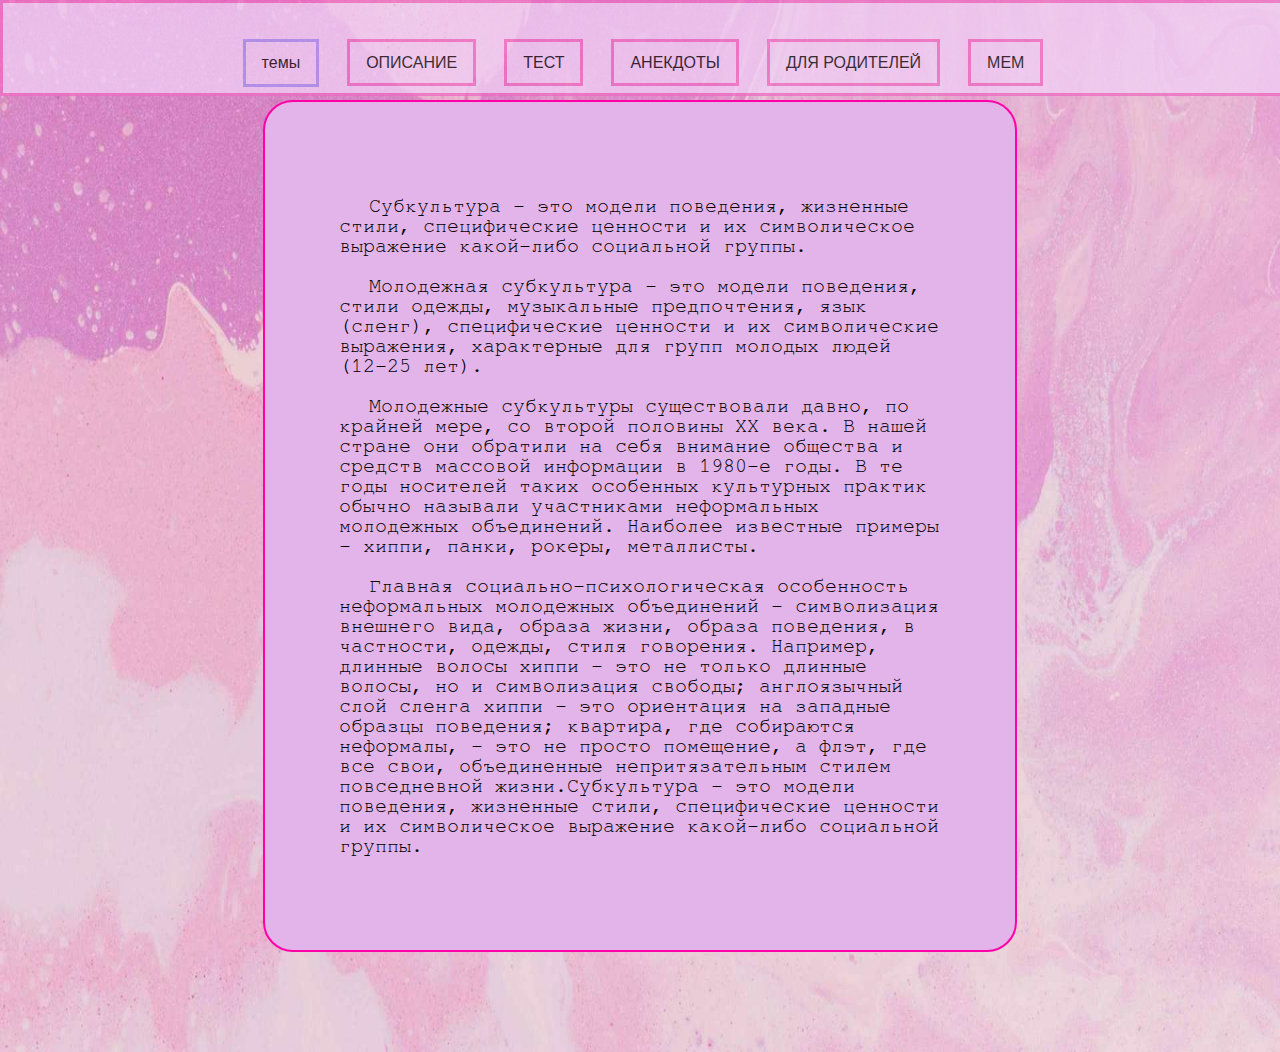
<file: index.html>
<!DOCTYPE html>
<html lang="ru">
  <head>
    <meta name="viewport" content="width=device-width, initial-scale=1">
  <meta charset="utf-8">
  <title>Subcultures</title>
  <link rel="icon" href="хз.jpg">
  <link rel="apple-touch-icon-precomposed" href="хз.jpg">
  <link rel="stylesheet" href="one.css">
  <link rel="stylesheet" href="shapka.css">
  

  </head>
  <body>
    <header class="header">
      
      <div>
        <button class="dark_k">темы</button>
        <a href="file:///C:/Users/zveni/Downloads/tresh/two.html" class="button">ОПИСАНИЕ</a>
        <a href="file:///C:/Users/zveni/Downloads/tresh/three.html" class="button">ТЕСТ</a>
        <a href="file:///C:/Users/zveni/Downloads/tresh/five.html" class="button">АНЕКДОТЫ</a>
        <a href="file:///C:/Users/zveni/Downloads/tresh/four.html" class="button">ДЛЯ РОДИТЕЛЕЙ</a>
        <a href="file:///C:/Users/zveni/Downloads/tresh/six.html" class="button">МЕМ</a>
    
        </div>
      </header>
      <script src="one.js"></script>
    <main>

        <div class="a">
          <div class="text">
            <p style="text-indent: 30px;">Субкультура – это модели поведения, жизненные стили, специфические ценности и их символическое выражение какой-либо
              социальной группы.</p>
            <p style="text-indent: 30px;">Молодежная субкультура – это модели поведения, стили одежды, музыкальные предпочтения, язык (сленг), специфические 
              ценности и их символические выражения, характерные для групп молодых людей (12−25 лет).</p>
            <p style="text-indent: 30px;">Молодежные субкультуры существовали давно, по крайней мере, со второй половины ХХ века. В нашей стране они обратили на 
              себя внимание общества и средств массовой информации в 1980-е годы. В те годы носителей таких особенных культурных 
              практик обычно называли участниками неформальных молодежных объединений. Наиболее известные примеры – хиппи, панки, 
              рокеры, металлисты.</p>
            <p style="text-indent: 30px;">Главная социально-психологическая особенность неформальных молодежных объединений – символизация внешнего вида, образа 
              жизни, образа поведения, в частности, одежды, стиля говорения. Например, длинные волосы хиппи – это не только длинные 
              волосы, но и символизация свободы; англоязычный слой сленга хиппи – это ориентация на западные образцы поведения; 
              квартира, где собираются неформалы, – это не просто помещение, а флэт, где все свои, объединенные непритязательным стилем 
              повседневной жизни.Субкультура – это модели поведения, жизненные стили, специфические ценности и их символическое 
              выражение какой-либо социальной группы.</p>
            </div>
        </div>
  
    </main>
    
    
</body>

</html>
</file>
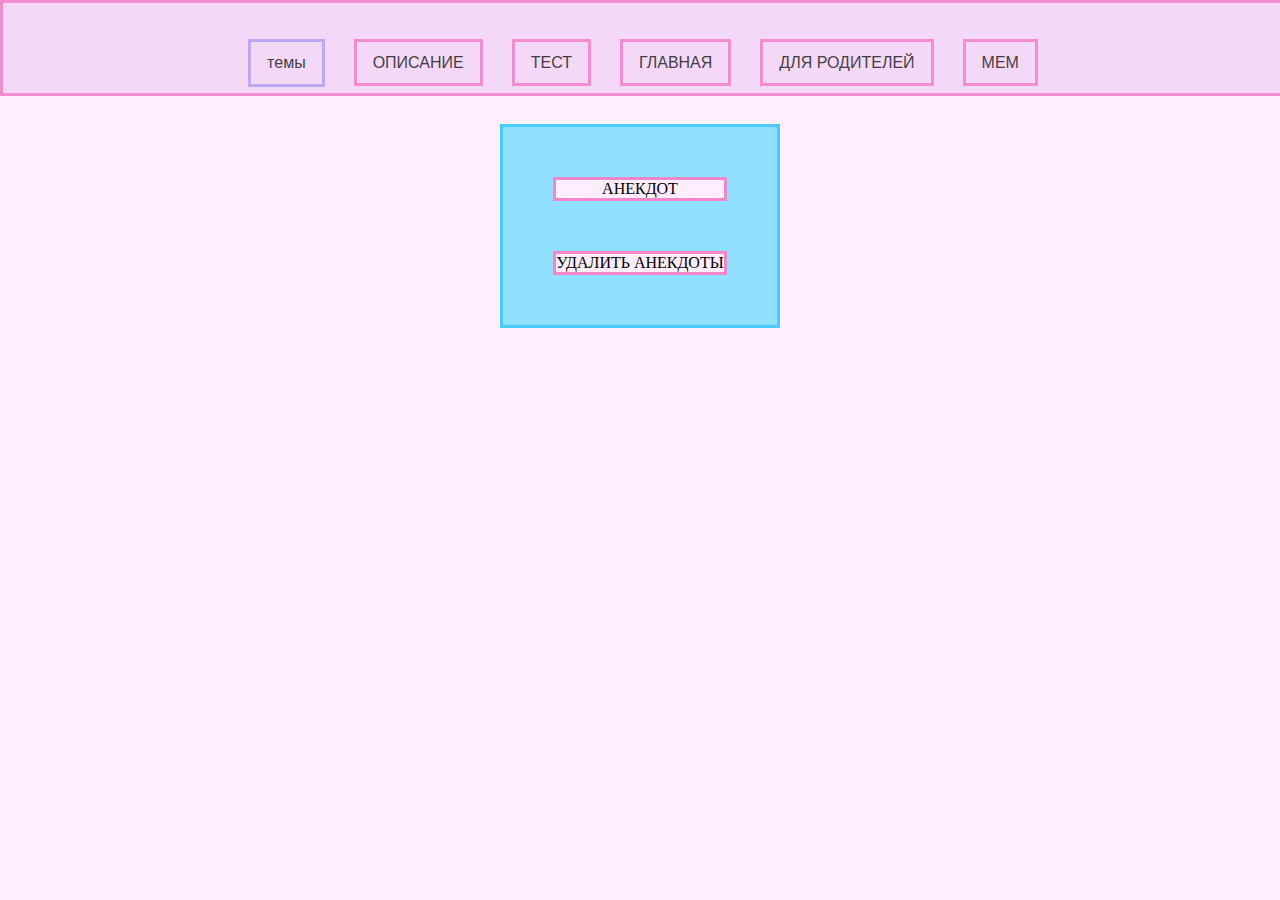
<file: five.html>
<!DOCTYPE html>
<html lang="ru">
  <head>
    <meta name="viewport" content="width=device-width, initial-scale=1">
  <meta charset="utf-8">
  <title>Subcultures</title>
  <link rel="icon" href="хз.jpg">
  <link rel="apple-touch-icon-precomposed" href="хз.jpg">
  <link rel="stylesheet" href="one.css">
  <link rel="stylesheet" href="five.css">
</head> 
<body> 
  
  <header class="header">
    <div>
        <button class="dark_k">темы</button>
        <a href="file:///C:/Users/zveni/Downloads/tresh/two.html" class="button">ОПИСАНИЕ</a>
        <a href="file:///C:/Users/zveni/Downloads/tresh/three.html" class="button">ТЕСТ</a>
        <a href="file:///C:/Users/zveni/Downloads/tresh/index.html" class="button">ГЛАВНАЯ</a>
        <a href="file:///C:/Users/zveni/Downloads/tresh/four.html" class="button">ДЛЯ РОДИТЕЛЕЙ</a>
        <a href="file:///C:/Users/zveni/Downloads/tresh/six.html" class="button">МЕМ</a>
    </div>
</header>
<script src="one.js"></script>

<div class="container">
    <div class="block">
        <div id="BLOCK">
            <div id="BLOCK_TWO"></div>
        </div>
        <img id="img" src="мем.jpg" style="display: none;" />

        <div id="paste">АНЕКДОТ</div>

        <div id="del">УДАЛИТЬ АНЕКДОТЫ</div>
    </div>
</div>

<script> 

  let n = document.getElementById('paste');
  let block = document.getElementById('BLOCK_TWO');
  let r = document.getElementById('del');
  
  let array = ["Решил хиппи покончить жизнь самоубийством, перерезав себе вены. Час режет, два режет, а фенечки все не кончаются...", "Было у отца три сына: два умных, а третий басист...", "Идут как-то два дед инсайда по улице, у одного ногти черные, а у другого тоже матери нет...", "Емо плачат одним глазом, чтоб не намочить челку...", "Анекдоты закончились"];
  let i = 0;
  let j = 1;
  
  n.onclick = function f_one() {
    for ( ; i < j && i < array.length; i++) {
      block.innerHTML += array[i] + "<p />";
    };
    j++;
    
  }
  
  r.onclick = function f_two() {
  var p = document.getElementById("BLOCK");
  var c = document.getElementById("BLOCK_TWO");
  p.removeChild(c);
  document.getElementById("img").style.display = "";
  }
  
  
      
  </script> 
    



</body>
</file>
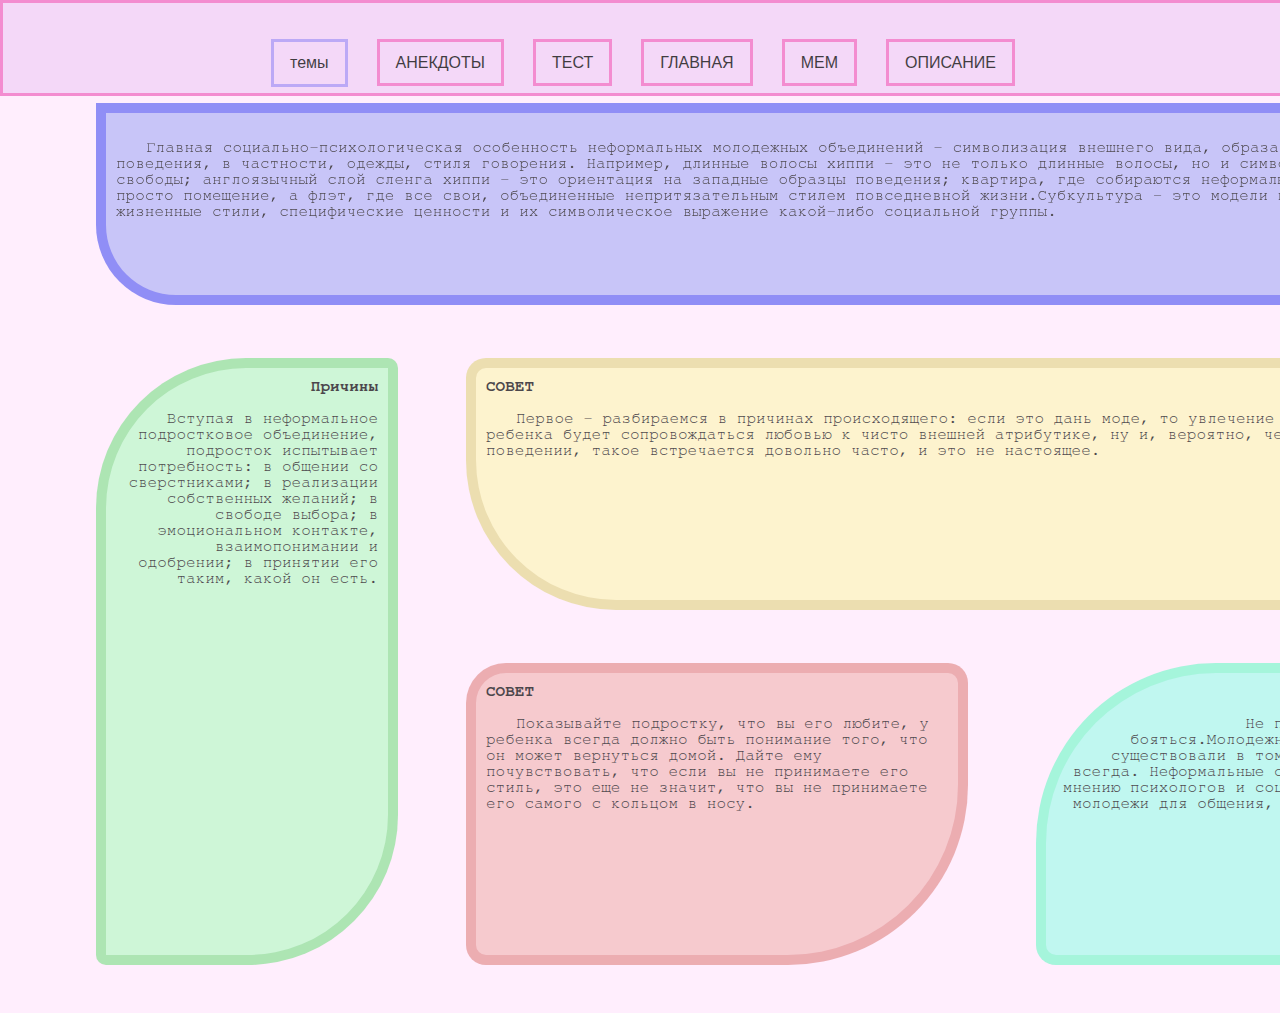
<file: four.html>
<!DOCTYPE html>
<html lang="ru">
  <head>
    <meta name="viewport" content="width=device-width, initial-scale=1">
  <meta charset="utf-8">
  <title>Subcultures</title>
  <link rel="icon" href="хз.jpg">
  <link rel="apple-touch-icon-precomposed" href="хз.jpg">
  <link rel="stylesheet" href="one.css">
  <link rel="stylesheet" href="four.css">
  </head>
  </head>
  <body>
    
    <header class="header">
      
      <div>
        <button class="dark_k">темы</button>
        <a href="file:///C:/Users/zveni/Downloads/tresh/five.html" class="button">АНЕКДОТЫ</a>
        <a href="file:///C:/Users/zveni/Downloads/tresh/three.html" class="button">ТЕСТ</a>
        <a href="file:///C:/Users/zveni/Downloads/tresh/index.html" class="button">ГЛАВНАЯ</a>
        <a href="file:///C:/Users/zveni/Downloads/tresh/six.html" class="button">МЕМ</a>
        <a href="file:///C:/Users/zveni/Downloads/tresh/two.html" class="button">ОПИСАНИЕ</a>
        </div>
      </header>
      <script src="one.js"></script>
      <main>
      <div class="article">
        <div class="text">
      <div class="container">
        <div class="область-1">
          <p style="text-indent: 30px;">Главная социально-психологическая особенность неформальных молодежных объединений – символизация внешнего вида, образа 
            жизни, образа поведения, в частности, одежды, стиля говорения. Например, длинные волосы хиппи – это не только длинные 
            волосы, но и символизация свободы; англоязычный слой сленга хиппи – это ориентация на западные образцы поведения; 
            квартира, где собираются неформалы, – это не просто помещение, а флэт, где все свои, объединенные непритязательным стилем 
            повседневной жизни.Субкультура – это модели поведения, жизненные стили, специфические ценности и их символическое 
            выражение какой-либо социальной группы.</p>
        </div>
        <div class="область-2">
          <h><b>Причины</b></h>
          <p style="text-indent: 30px;">Вступая в неформальное подростковое объединение, подросток испытывает потребность: 
            в общении со сверстниками; в реализации собственных желаний; в свободе выбора; в эмоциональном контакте, 
            взаимопонимании и одобрении; в принятии его таким, какой он есть.</p>
        </div>
        <div class="область-3">
          <h><b>СОВЕТ</b></h>
          <p style="text-indent: 30px;">Первое – разбираемся в причинах происходящего: если это дань моде, то увлечение вашего ребенка 
            будет сопровождаться любовью к чисто внешней атрибутике, ну и, вероятно, чем-то в поведении, такое встречается довольно 
            часто, и это не настоящее.</p>
        </div>
        <div class="облость-4">
          <h><b>СОВЕТ</b></h>
          <p style="text-indent: 30px;">Показывайте подростку, что вы его любите, у ребенка всегда должно быть понимание того, что он 
            может вернуться домой. Дайте ему почувствовать, что если вы не принимаете его стиль, это еще не значит, что вы не принимаете 
            его самого с кольцом в носу.</p>
        </div>
        <div class="облость-5">
          <h><b>СОВЕТ</b></h>
          <p style="text-indent: 30px;">Не паниковать и не бояться.Молодежные субкультуры существовали в том или ином виде всегда. Неформальные 
            объединения, по мнению психологов и социологов, нужны молодежи для общения, самовыражения, развития.</p>
        </div>
      </div>
    </div>
  </div>
    </main>
    
</body>
</html>
</file>
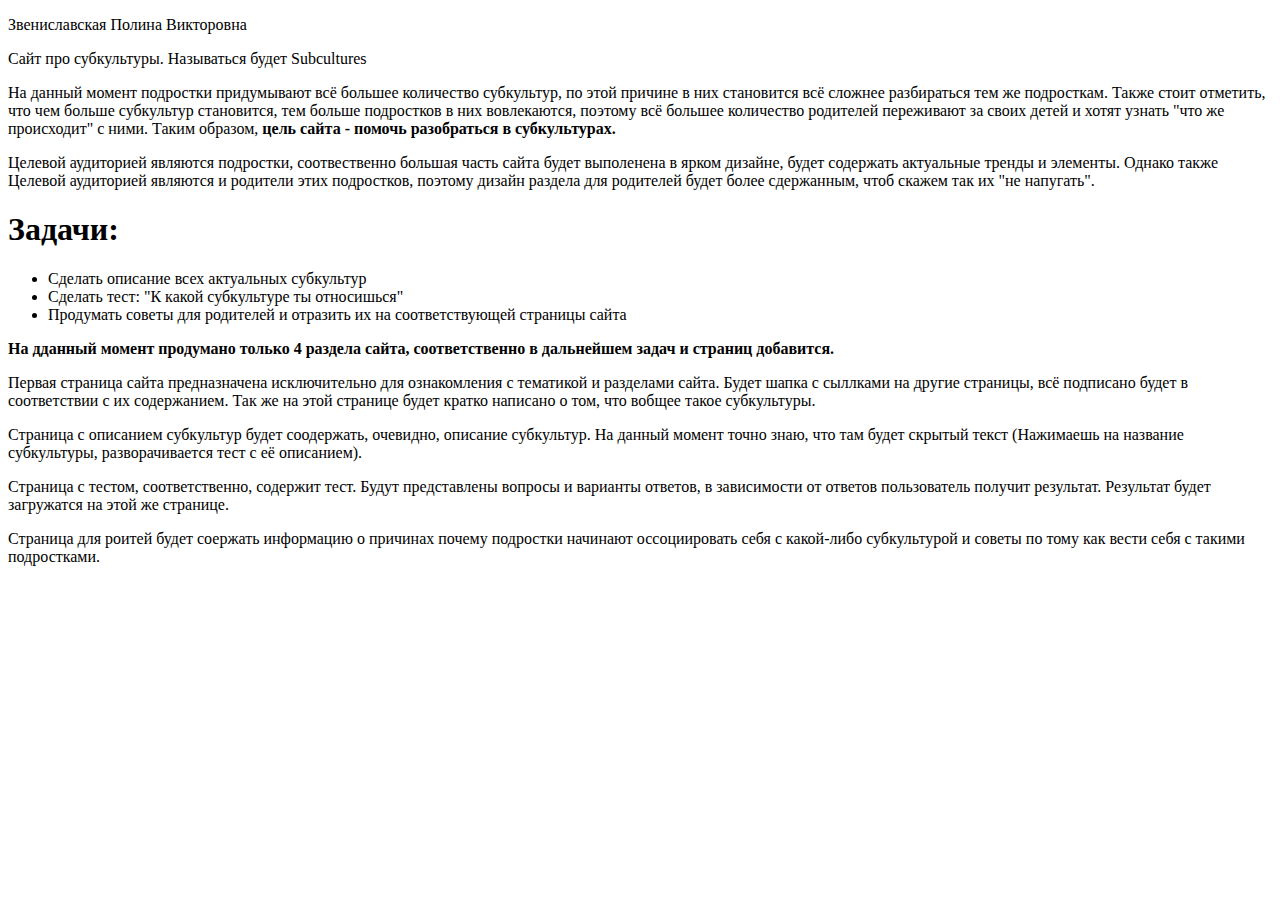
<file: init.html>
<!DOCTYPE html>
<html lang="ru">
  <head>
  <meta charset="utf-8">
  <title>Subcultures</title>
  </head>
  <body>
    <p>
        Звениславская Полина Викторовна
    </p>
    <p>
        Сайт про субкультуры. Называться будет Subcultures
    </p>
    <p>
        На данный момент подростки придумывают всё большее количество субкультур, по этой причине в них становится всё сложнее разбираться тем же подросткам. Также стоит отметить, что чем больше субкультур становится, тем больше подростков в них вовлекаются, поэтому всё большее количество родителей переживают за своих детей и хотят узнать "что же происходит" с ними. Таким образом, <b>цель сайта - помочь разобраться в субкультурах.</b>
    </p>
    <p>
        Целевой аудиторией являются подростки, соотвественно большая часть сайта будет выполенена в ярком дизайне, будет содержать актуальные тренды и элементы. Однако также Целевой аудиторией являются и родители этих подростков, поэтому дизайн раздела для родителей будет более сдержанным, чтоб скажем так их "не напугать".
    </p>
    <h1><b>Задачи:</b></h1>
    <ul>
        <li>Сделать описание всех актуальных субкультур</li>
        <li>Сделать тест: "К какой субкультуре ты относишься"</li>
        <li>Продумать советы для родителей и отразить их на соответствующей страницы сайта </li>
    </ul>
    <p><b>На дданный момент продумано только 4 раздела сайта, соответственно в дальнейшем задач и страниц добавится.</b></p>
    <p>Первая страница сайта предназначена исключительно для ознакомления с тематикой и разделами сайта. Будет шапка с сыллками на другие страницы, всё подписано будет в соответствии с их содержанием. Так же на этой странице будет кратко написано о том, что вобщее такое субкультуры.</p>
    <p>Страница с описанием субкультур будет соодержать, очевидно, описание субкультур. На данный момент точно знаю, что там будет скрытый текст &#40Нажимаешь на название субкультуры, разворачивается тест с её описанием&#41.</p>
    <p>Страница с тестом, соответственно, содержит тест. Будут представлены вопросы и варианты ответов, в зависимости от ответов пользователь получит результат. Результат будет загружатся на этой же странице.</p>
    <p>Страница для роитей будет соержать информацию о причинах почему подростки начинают оссоциировать себя с какой-либо субкультурой и советы по тому как вести себя с такими подростками.</p>
  </body>
</html>
</file>
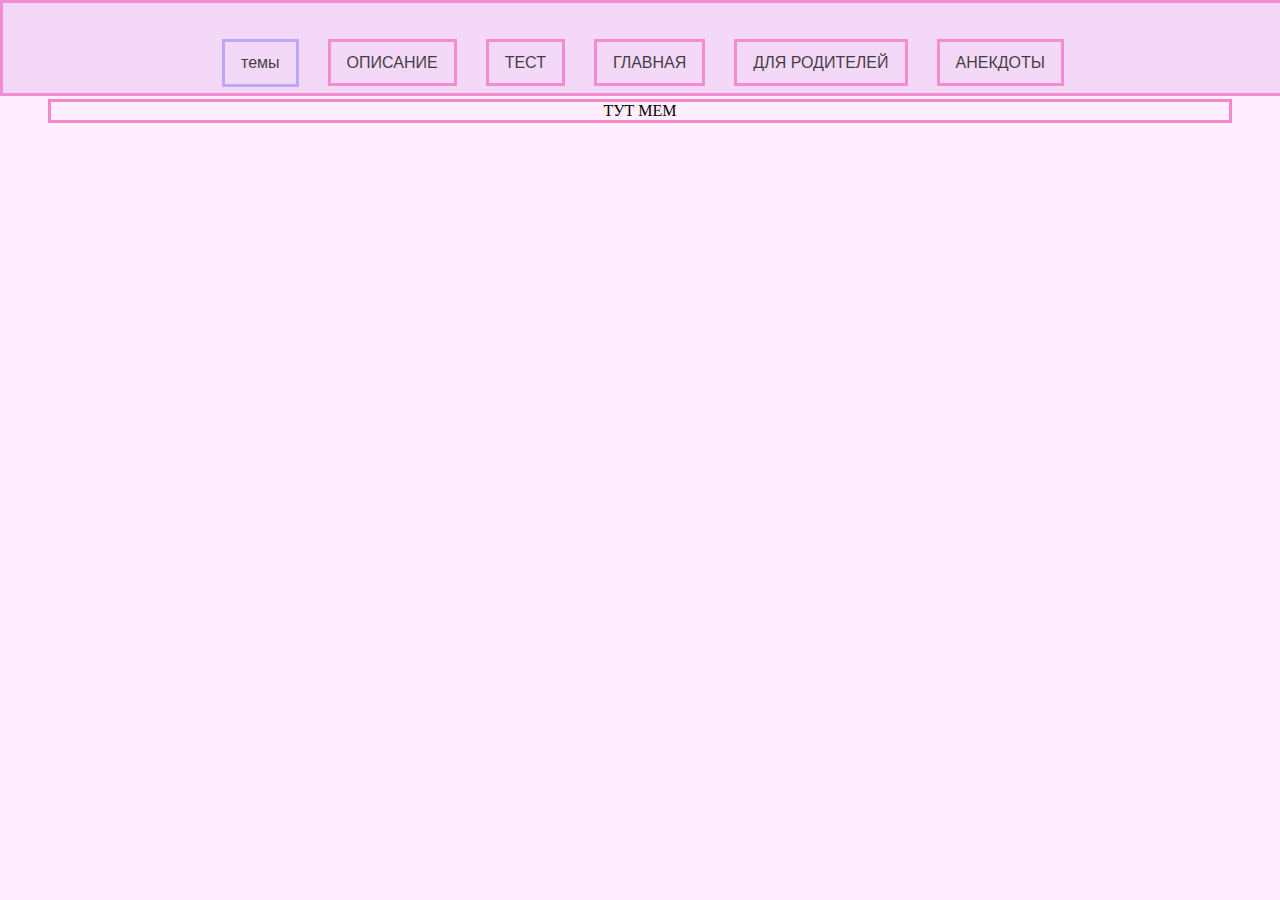
<file: six.html>
<!DOCTYPE html>
<html lang="ru">
    <head>
        <meta name="viewport" content="width=device-width, initial-scale=1" />
        <meta charset="utf-8" />
        <title>Subcultures</title>
        <link rel="icon" href="хз.jpg" />
        <link rel="apple-touch-icon-precomposed" href="хз.jpg" />
        <link rel="stylesheet" href="one.css" />
        <link rel="stylesheet" href="six.css" />
    </head>
    <body>
        <header class="header">
            <div>
                <button class="dark_k">темы</button>
                <a href="file:///C:/Users/zveni/Downloads/tresh/two.html" class="button">ОПИСАНИЕ</a>
                <a href="file:///C:/Users/zveni/Downloads/tresh/three.html" class="button">ТЕСТ</a>
                <a href="file:///C:/Users/zveni/Downloads/tresh/index.html" class="button">ГЛАВНАЯ</a>
                <a href="file:///C:/Users/zveni/Downloads/tresh/four.html" class="button">ДЛЯ РОДИТЕЛЕЙ</a>
                <a href="file:///C:/Users/zveni/Downloads/tresh/five.html" class="button">АНЕКДОТЫ</a>
            </div>
        </header>
        <script src="one.js"></script>

        <div class="container">
        <div id="showButton">ТУТ МЕМ</butten>
        <div class="content" style="display: none;">
            <div class="textBlock">
                Тут хомяк
            </div>

            <img id="imageBlock" src="мемодин.jpg" />

            <div id="listBlock" style="display: none;">
                <ul>
                    <li>Колесо в клетке остановилось и я купила ему нового хомяка</li>
                </ul>
            </div>

            <div class="textBlock">
                А тут собачка
            </div>

            <img id="imageBlock" src="мемдва.jpg" />

            <div id="listBlock_two" style="display: none;">
                <ul>
                    <li>В полиции мне сказали, что на меня написали заявление, будто мои собаки гонялись за людьми на мотоциклах. А у моих собак нет никаких мотоциклов</li>
                </ul>
            </div>
        </div>
        </div>

        <script src="six.js"></script>
    </body>
</html>
</file>
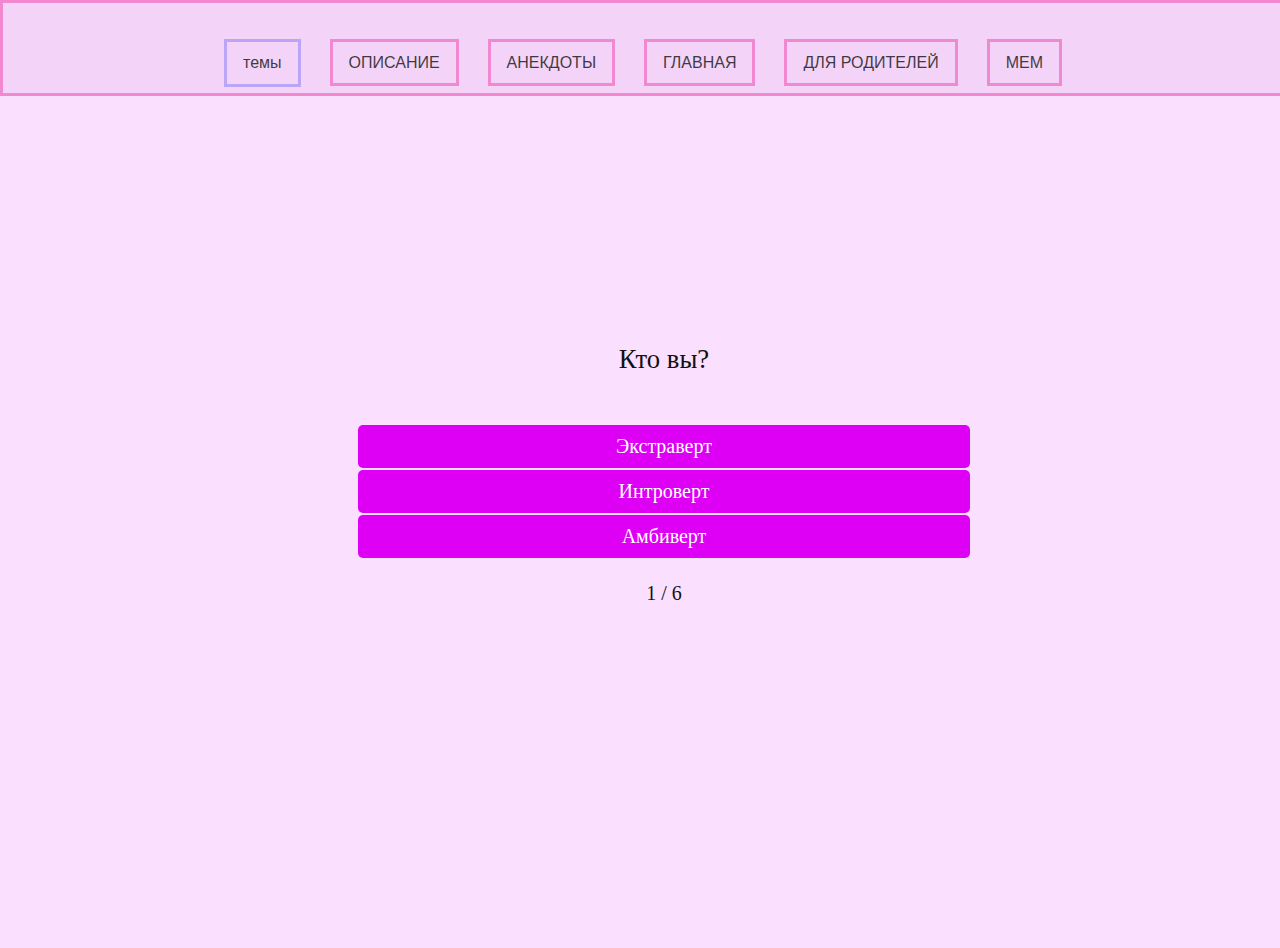
<file: three.html>
<!DOCTYPE html>
<html lang="ru">
    <head>
        <meta name="viewport" content="width=device-width, initial-scale=1" />
        <meta charset="utf-8" />
        <title>Subcultures</title>
        <link rel="icon" href="хз.jpg" />
        <link rel="apple-touch-icon-precomposed" href="хз.jpg" />
        <link rel="stylesheet" href="three.css" />
        <link rel="stylesheet" href="one.css" />
    </head>
    <body>
        <header class="header">
            <div>
                <button class="dark_k">темы</button>
                <a href="file:///C:/Users/zveni/Downloads/tresh/two.html" class="button">ОПИСАНИЕ</a>
                <a href="file:///C:/Users/zveni/Downloads/tresh/five.html" class="button">АНЕКДОТЫ</a>
                <a href="file:///C:/Users/zveni/Downloads/tresh/index.html" class="button">ГЛАВНАЯ</a>
                <a href="file:///C:/Users/zveni/Downloads/tresh/four.html" class="button">ДЛЯ РОДИТЕЛЕЙ</a>
                <a href="file:///C:/Users/zveni/Downloads/tresh/six.html" class="button">МЕМ</a>
            </div>
        </header>

        <div class="wrapper">
            <main class="main">
                <div class="test__head">
                    <div class="head__content" id="head"></div>
                </div>
                <div class="test">
                    <div class="buttons">
                        <div class="buttons__content" id="buttons">
                            <button2 class="button2 button2"></button2><br />
                            <button2 class="button2 activ"></button2><br />
                        </div>
                    </div>
                </div>

                <div class="footer">
                    <div class="footer__" id="pages">0 / 0</div>
                </div>
            </main>
        </div>
        <script src="one.js"></script>
        <script src="three.js"></script>
    </body>
</html>
</file>
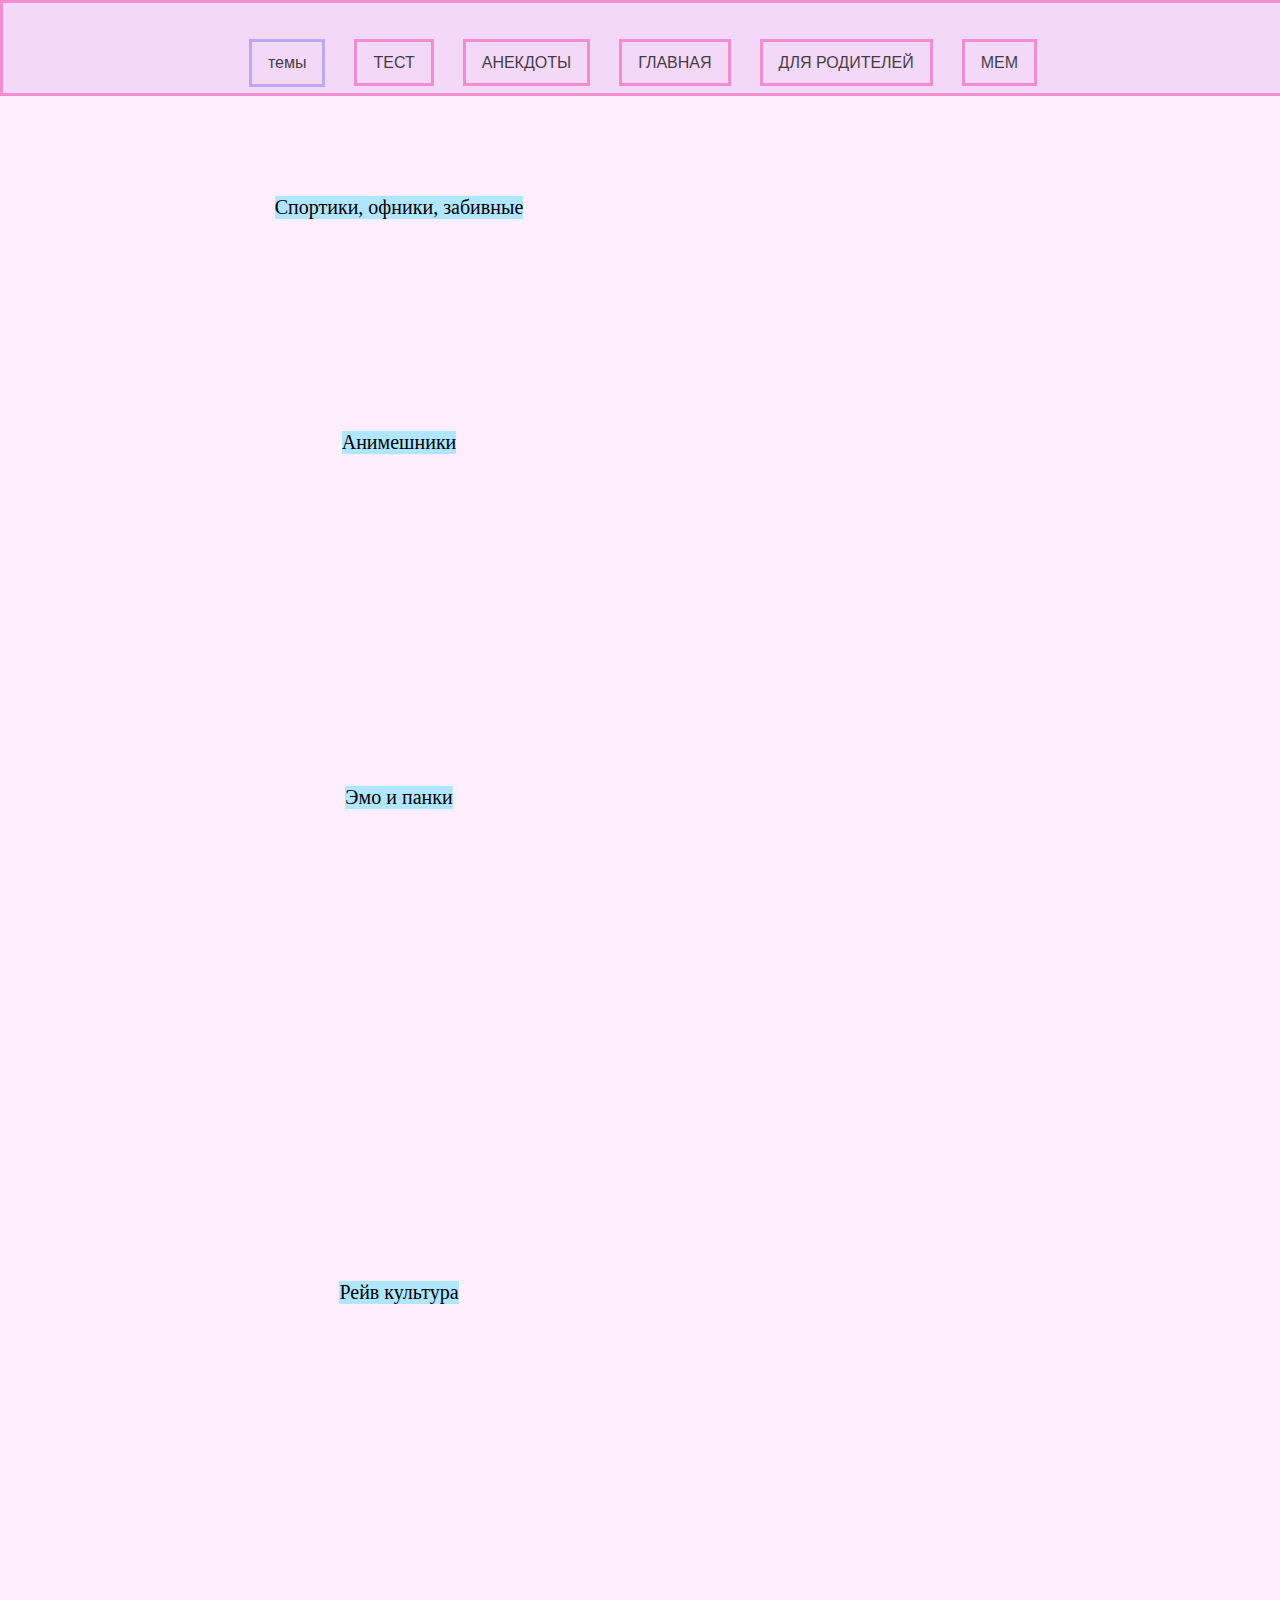
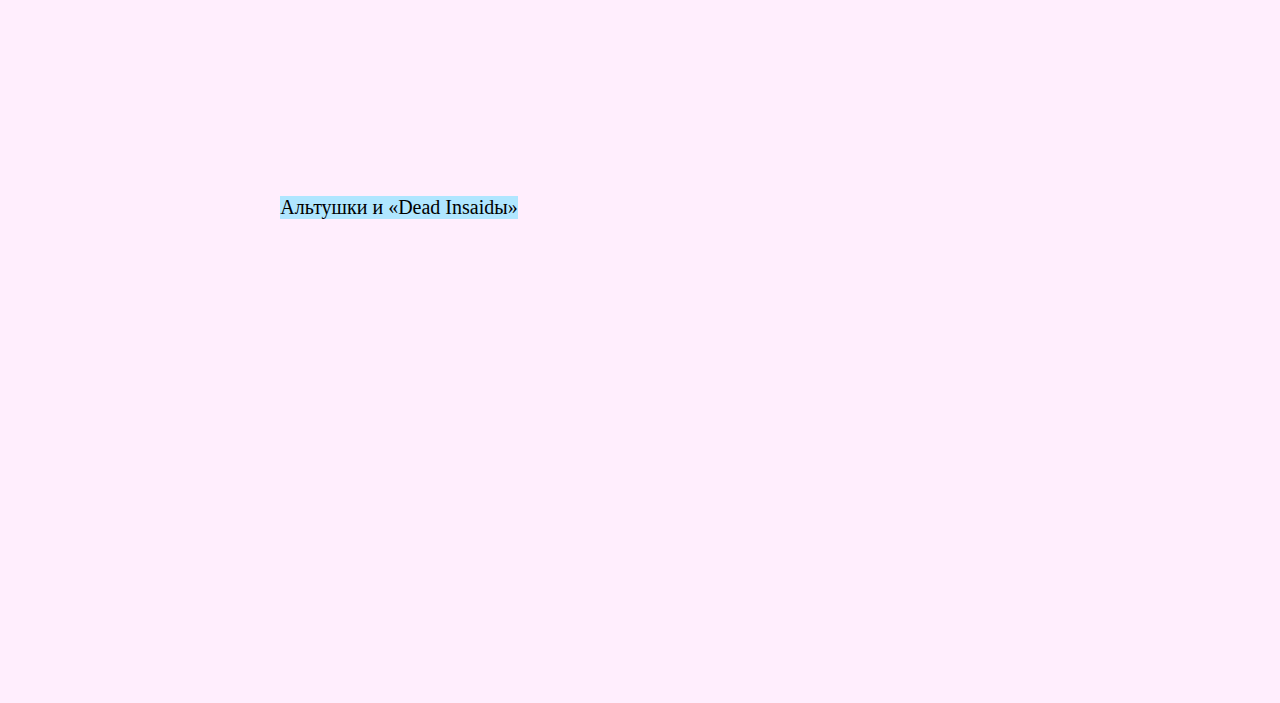
<file: two.html>
<!DOCTYPE html>
<html lang="ru">
    <head>
        <meta name="viewport" content="width=device-width, initial-scale=1" />
        <meta charset="utf-8" />
        <title>Subcultures</title>
        <link rel="icon" href="хз.jpg" />
        <link rel="apple-touch-icon-precomposed" href="хз.jpg" />
        <link rel="stylesheet" href="one.css" />
        <link rel="stylesheet" href="two.css" />
    </head>
    <body>
        <header class="header">
            <div>
                <button class="dark_k">темы</button>
                <a href="file:///C:/Users/zveni/Downloads/tresh/three.html" class="button">ТЕСТ</a>
                <a href="file:///C:/Users/zveni/Downloads/tresh/five.html" class="button">АНЕКДОТЫ</a>
                <a href="file:///C:/Users/zveni/Downloads/tresh/index.html" class="button">ГЛАВНАЯ</a>
                <a href="file:///C:/Users/zveni/Downloads/tresh/four.html" class="button">ДЛЯ РОДИТЕЛЕЙ</a>
                <a href="file:///C:/Users/zveni/Downloads/tresh/six.html" class="button">МЕМ</a>
            </div>
        </header>
        <script src="one.js"></script>
        <script src="https://cdnjs.cloudflare.com/ajax/libs/jquery/3.6.0/jquery.min.js"></script>
        <script>
            jQuery(document).ready(function ($) {
                $(".block_one, .block_two ").click(function () {
                    $(this).parents(".wrapper_one, .wrapper_two").find(".content_one, .content_two").toggleClass("open");
                });
            });
        </script>
        <div class="container">
            <div class="block">
                <div class="wrapper_one">
                    <div class="block_one">Спортики, офники, забивные</div>
                    <div class="content_one">
                        <img src="оффники.jpg" class="kartinka_one" />
                        <p style="text-indent: 30px;"><b>Спортики</b> неслучайно ассоциируются со спортсменами. В большинстве случаев это физически подготовленные молодые люди, которые увлекаются единоборствами.</p>
                        <p style="text-indent: 30px;">
                            Офники мало чем отличаются от спортиков внешне. <b>Офники</b> — это новое воплощение футбольного фанатского движения, его участники решают вопросы исключительно на кулаках. Поэтому их еще называют
                            <b>забивными</b>.
                        </p>
                    </div>
                </div>

                <div class="wrapper_two">
                    <div class="block_two">Анимешники</div>
                    <div class="content_two">
                        <img src="анимешники.jpg" class="kartinka_two" />
                        <p style="text-indent: 30px;">
                            <b>Анимешники</b> — поклонники японской мультипликации и комиксов. Зачастую представители этой субкультуры общаются небольшими группами исходя из увлеченности конкретным мультфильмом или даже персонажем. Это
                            обстоятельство наглядно показала ситуация с движением «Редан», о котором на днях узнала вся Россия.
                        </p>
                        <p style="text-indent: 30px;">
                            Внешний вид анимешника зависит от направления, каким он увлекается. Например, участники «Редан» носят обычные кеды, укороченные клетчатые брюки и футболки или худи с изображением паука на спине (внутри паука —
                            порядковый номер). Если подросток одет в обычную одежду, то распознать в нём анимешника можно по прическе — зачастую волосы длиннее, чем обычно, выкрашенные в большинстве случаев в черный или белый цвет.
                        </p>
                    </div>
                </div>
                <div class="wrapper_two">
                    <div class="block_two">Эмо и панки</div>
                    <div class="content_two">
                        <img src="эмо и панки.jpg" class="kartinka_two" />
                        <p style="text-indent: 30px;"><b>Эмо</b> — молодёжная субкультура, образовавшаяся на базе поклонников одноимённого музыкального стиля и родственных ему.</p>
                        <p style="text-indent: 30px;">эмо отличает романтизм и акцент на возвышенной любви. Внимание эмо чаще обращено на глубокие личные переживания, чем на общественные события.</p>
                        <p style="text-indent: 30px;">
                            Традиционной причёской эмо считается косая. У девушек возможны детские, смешные причёски — два «маленьких хвостика». Часто эмо прокалывают уши или делают тоннели. Для эмо характерна одежда в чёрно-розовую
                            горизонтальную полоску с двухцветными узорами и стилизованными значками.
                        </p>
                        <p style="text-indent: 30px;">
                            <b>Панки</b> — это молодежная субкультура конца 1970-х годов. Она характеризуется антиправительственными лозунгами, провокационным внешним видом и, конечно же, панк-роком. Идеология и мировоззрение панков в
                            основном сводится к левым социальным идеологиям, анархизму.
                        </p>
                        <p style="text-indent: 30px;">
                            По ходу развития субкультуры ключевым в имидже панка стала именно провокация. Необходимо было шокировать окружающих своим видом. Популярны были клетчатые или леопардовые яркие штаны, ботинки, футболки с
                            символикой групп, разные принты. Несомненным атрибутом были разные нашивки на одежде.
                        </p>
                    </div>
                </div>
                <div class="wrapper_two">
                    <div class="block_two">Рейв культура</div>
                    <div class="content_two">
                        <img src="рейверы.jpg" class="kartinka_two" />
                        <p style="text-indent: 30px;">
                            <b>Рейв</b> - это танцевальная вечеринка на складе, в клубе или другом общественном или частном месте, обычно с выступлениями ди-джеев, играющих электронную танцевальную музыку. Стиль больше всего ассоциируется
                            со сценой танцевальной музыки начала 1990-х, когда ди-джеи играли на нелегальных мероприятиях в музыкальных стилях, в которых преобладала электронная танцевальная музыка из широкого спектра поджанров.
                        </p>
                        <p style="text-indent: 30px;">
                            Среди различных элементов диско-субкультуры, на которые опирались рейверы, рейверы унаследовали положительное отношение к использованию клубных наркотиков. Состояние ума, называемое "экстази" (не путать с
                            жаргонным обозначением МДМА), к которому стремятся рейверы, было описано как "результат того, что различные факторы гармонизируют эго с другими элементами, такими как место и музыка, и человек входит в "единое
                            состояние", где нельзя различать, что материально, а что нет.
                        </p>
                        <p style="text-indent: 30px;">
                            Классические элементы так называемого рейв-стиля можно встретить в фильмах «Матрица», «Пятый элемент», «Страх и ненависть в Лас-Вегасе» или фильмах Грегга Араки. Рейверы предпочитали кожаные плащи в пол,
                            укороченные топы неоновых расцветок и юбки с завышенной талией, широкие расклешенные штаны, обувь на платформе, классические кроссовки Adidas или Nike, кеды Converse. Рейверы предпочитали окрашивать волосы в
                            кислотные цвета, делать причудливые прически или вообще использовать цветные парики на все случаи жизни.
                        </p>
                    </div>
                </div>
                <div class="wrapper_two">
                    <div class="block_two">Альтушки и «Dead Insaidы»</div>
                    <div class="content_two">
                        <img src="нефоры.jpg" class="kartinka_two" />
                        <p style="text-indent: 30px;"><b>«Dead Insaid»</b> — это мем, популярный в геймерской среде и в итоге породивший субкультуру тех, кто ощущает себя внутренне опустошенными, «мертвыми изнутри».</p>
                        <p style="text-indent: 30px;">
                            Типичный «дед инсайд» — это человек, увлеченный аниме или игрой в Dota 2, с челкой, падающей на глаза и в одежде черно-белых оттенков. В его профиле в соцсети чаще всего скриншоты из японского аниме «Токийский
                            гуль»
                        </p>
                        <p style="text-indent: 30px;">В TikTok и «ВКонтакте» популярны мемы, которые иронизируют над демонстративным безразличием и апатией «дед инсайдов».</p>
                        <p style="text-indent: 30px;">
                            <b>Альтушка</b> – разговорное производное от слова «альтернативный» (alternative). Субкультура и обозначение молодых девушек, которые отличаются внешним видом, поведением, образом жизни.Само явление и такое
                            обозначение пришло из западных страни и сперва завирусилось именно в зарубежном сегменте соцсетей. Там под альтернативой понимают в целом непохожие на общепринятые культуру, моду, образ жизни. Выделяется и более
                            узкое направление – альтернативная эстетика, которое связано именно с модой. Можно сказать, что это общее название для эстетики эмо, панка, готики, аниме и других стилей.
                        </p>
                        <p style="text-indent: 30px;">
                            Постепенно явление добралось до Рунета. Здесь оно в первую очередь ассоциируется с необычным внешним видом молодых людей и поведением в стиле «я не такой, как все». В образе альтушек сочетаются элементы образов
                            более ранних субкультур – от эмо и панка до гранда и аниме.
                        </p>
                    </div>
                </div>
            </div>
        </div>
    </body>
</html>
</file>
<file: one.css>
body {
  margin: 0;
  padding: 0;
}
header {
  display: block;
  position: fixed;
  top: 0px;
  height: 90px;
  width: 100vw;
  background: rgb(240, 208, 246);
  opacity: 0.75;
  border: 3px solid rgba(237, 5, 140, 0.5);
}

.button {
  position: relative;
  border: 3px solid rgba(237, 5, 140, 0.5);
  overflow: hidden;
  text-align: center;
  font-family: sans-serif;
  cursor: pointer;
  font-size: 16px;
  padding: 12px 16px;
  color: #000000;
  background: transparent;
  margin: 12px;
  text-decoration: none;
}

div {
  margin: 24px;
  text-align: center;
}
body.dark header {
  display: block;
  position: fixed;
  top: 0px;
  height: 90px;
  width: 100vw;
  background: rgb(191, 169, 195);
  opacity: 0.75;
  border: 3px solid rgba(156, 2, 92, 0.5);
}
.dark_k {
  position: relative;
  border: 3px solid rgba(91, 83, 240, 0.5);
  overflow: hidden;
  text-align: center;
  font-family: sans-serif;
  cursor: pointer;
  font-size: 16px;
  padding: 12px 16px;
  color: #000000;
  background: transparent;
  margin: 12px;
  text-decoration: none;
}
</file>
<file: shapka.css>
body {
    background-image: url("фон_один.jpg");
    background-size: 100% 100%;
}

.a {
    top: 100px;
    margin-top: 100px;
    width: 750px;
    margin-left: auto;
    margin-right: auto;
    margin: 100px auto;
    background: rgb(226, 180, 234);
    border: 2.5px solid rgb(255, 0, 166);
    text-align: left;
    border-radius: 30px;
}
.text {
    font-size: 20px;
    font-family: FreeMono, monospace;
    text-align: left;
    padding: 50px;
}
body.dark {
    background-image: url("темная.jpg");
    background-size: 100% 100%;
}
body.dark .a {
    top: 100px;
    margin-top: 100px;
    width: 750px;
    margin-left: auto;
    margin-right: auto;
    margin: 100px auto;
    background: rgb(179, 148, 184);
    border: 2.5px solid rgb(152, 2, 100);
    text-align: left;
    border-radius: 30px;
}
</file>
<file: five.css>
body {
    margin: 0;
    padding: 0;
    font-size: 20px;
    background: #ffeefd;
    color: #000000;
    text-align: left;
}

.container {
    display: flex;
    align-items: center;
    align-content: center;
    justify-content: center;
    overflow: auto;
    margin-top: 100px;
}

.block {
    background: #92e0ff;
    border: 3px solid rgba(0, 184, 251, 0.5);
}
#paste {
    border: 3px solid rgba(238, 30, 151, 0.5);
    overflow: hidden;
    text-align: center;
    font-family: Impact, fantasy;
    cursor: pointer;
    font-size: 16px;
    background: #ffeefd;
    margin: 50px;
}
#del {
    border: 3px solid rgba(238, 30, 151, 0.5);
    overflow: hidden;
    text-align: center;
    font-family: Impact, fantasy;
    cursor: pointer;
    font-size: 16px;
    background: #ffeefd;
    margin: 50px;
}

#img {
    width: 500px;
    height: auto;
    margin: 20px 10px 10px 30px;
}
body.dark {
    margin: 0;
    padding: 0;
    font-size: 20px;
    background: #baacb8;
    color: #000000;
    text-align: left;
}
body.dark .block {
    background: #689fb4;
    border: 3px solid rgba(0, 82, 112, 0.5);
}
</file>
<file: four.css>
body {
  margin: 0;
  padding: 0;
  font-size: 20px;
  background: #ffeefd;
  color: #000000;
  text-align: left;
}

.container {
  display: grid;
  grid-template-columns: 350px 550px 450px;
  grid-template-rows: 50px 250px 300px 350px;
  gap: 5px 20px;
  grid-template-areas:
      ". . ."
      "область-1 область-1 область-1"
      "область-2 область-3 область-3"
      "область-2 облость-4 облость-5";
}
.область-1 {
  grid-area: область-1;
  background: #b1b4f5;
  padding: 10px;
  border: 10px solid rgba(19, 23, 239, 0.5);
  border-top-right-radius: 90px;
  border-bottom-left-radius: 80px;
  opacity: 0.7;
  text-align: left;
}
.область-2 {
  grid-area: область-2;
  background: #bafac8;
  border-radius: 150px 10px;
  border: 10px solid rgba(92, 201, 97, 0.5);
  opacity: 0.7;
  padding: 10px;
  text-align: right;
}
.область-3 {
  grid-area: область-3;
  background: #fdf6bb;
  border-radius: 20px 20px 150px 150px;
  border: 10px solid rgba(204, 185, 102, 0.5);
  opacity: 0.7;
  padding: 10px;
  text-align: left;
}
.облость-4 {
  grid-area: облость-4;
  background: #f3bbbb;
  border-radius: 40px 20px 180px;
  border: 10px solid rgba(214, 106, 106, 0.5);
  opacity: 0.7;
  padding: 10px;
  text-align: left;
}
.облость-5 {
  grid-area: облость-5;
  background: #a6fbeb;
  border-radius: 180px 20px 40px;
  border: 10px solid rgba(88, 245, 177, 0.5);
  opacity: 0.7;
  padding: 10px;
  text-align: right;
}
article {
  top: 100px;
  margin-top: 100px;
  width: 750px;
  margin-left: auto;
  margin-right: auto;
  margin: 100px auto;
}
.text {
  font-size: 16px;
  font-family: FreeMono, monospace;
  text-align: left;
}
body.dark {
  margin: 0;
  padding: 0;
  font-size: 20px;
  background: #baacb8;
  color: #000000;
  text-align: left;
}

body.dark .область-1 {
  grid-area: область-1;
  background: #8e90bd;
  padding: 10px;
  border: 10px solid rgba(9, 12, 149, 0.5);
  border-top-right-radius: 90px;
  border-bottom-left-radius: 80px;
  opacity: 0.7;
}

body.dark .область-2 {
  grid-area: область-2;
  background: #8bb694;
  border-radius: 150px 10px;
  border: 10px solid rgba(73, 156, 77, 0.5);
  opacity: 0.7;
  padding: 10px;
}

body.dark .область-3 {
  grid-area: область-3;
  background: #c9c494;
  border-radius: 20px 20px 150px 150px;
  border: 10px solid rgba(145, 132, 73, 0.5);
  opacity: 0.7;
  padding: 10px;
}

body.dark .область-4 {
  grid-area: облость-4;
  background: #bc8f8f;
  border-radius: 40px 20px 180px;
  border: 10px solid rgba(157, 80, 80, 0.5);
  opacity: 0.7;
  padding: 10px;
}

body.dark .область-5 {
  grid-area: облость-5;
  background: #7db2a8;
  border-radius: 180px 20px 40px;
  border: 10px solid rgba(50, 157, 111, 0.5);
  opacity: 0.7;
  padding: 10px;
}

.ul {
  min-height: 10em;
  display: table-cell;
  vertical-align: middle;
}
</file>
<file: six.css>
body {
    margin: 0;
    padding: 0;
    font-size: 20px;
    background: #ffeefd;
    color: #000000;
    text-align: left;
}

.container {
    text-align: center;
}

.textBlock {
    display: inline-block;
    margin-right: 70px;

    font-family: FreeMono, monospace;
    cursor: pointer;
}

#imageBlock {
    display: inline-block;
    width: 200px;
    height: auto;
}

ul {
    list-style-type: none;
    padding: 0;
    font-family: FreeMono, monospace;
}

li {
    margin-bottom: 0px;
    font-family: FreeMono, monospace;
}

#showButton {
    border: 3px solid rgba(238, 30, 151, 0.5);
    text-align: center;
    font-family: Impact, fantasy;
    cursor: pointer;
    font-size: 16px;
    background: #ffeefd;
    position: relative;
    top: 75px;
}
body.dark {
    margin: 0;
    padding: 0;
    font-size: 20px;
    background: #baacb8;
    color: #000000;
    text-align: left;
}
body.dark #showButton {
    border: 3px solid rgba(149, 18, 94, 0.5);
    text-align: center;
    font-family: Impact, fantasy;
    cursor: pointer;
    font-size: 16px;
    background: #c5b7c4;
    position: relative;
    top: 75px;
}
</file>
<file: three.css>
body,
html {
    width: 100%;
    height: 100%;
    margin: 0;
    padding: 0;
    overflow: hidden;
    font-size: 20px;
    font-family: Impact, fantasy;
    background: #fae0fe;
    color: #111;
}

.wrapper {
    width: 100%;
    height: 100%;
    display: table;
}

.main {
    display: table-cell;
    vertical-align: middle;
    text-align: center;
}

.test-frame {
    border: 0;
    box-shadow: 0 0 10px rgba(0, 0, 0, 0.5);
}

.test__head {
    font-size: 20pt;
    margin: 10px;
    margin-bottom: 50px;
}

.test {
    margin: 10px;
}

.button2 {
    border: 0;
    border-radius: 5px;
    background: #dd00f5;
    color: #ffffff;
    padding: 10px 15px;
    width: 50%;
    font-size: 15pt;
    display: block;
    margin: 2px auto;
    cursor: pointer;
}

.activ {
    background: #fc44e3;
}

.passive {
    background: #795454;
}
body.dark {
    width: 100%;
    height: 100%;
    margin: 0;
    padding: 0;
    overflow: hidden;
    font-size: 20px;
    font-family: Impact, fantasy;
    background: #baacb8;
    color: #000000;
}
body.dark .button2 {
    border: 0;
    border-radius: 5px;
    background: #834589;
    color: #fffefe;
    padding: 10px 15px;
    width: 50%;
    font-size: 15pt;
    display: block;
    margin: 2px auto;
    cursor: pointer;
}
body.dark .activ {
    background: #fc44e3;
}

body.dark .passive {
    background: #795454;
}
</file>
<file: two.css>
body {
    margin: 0;
    padding: 0;
    font-size: 20px;
    background: #ffeefd;
    color: #000000;
    text-align: left;
}

.container {
    display: grid;
    grid-template-columns: 750px;
    grid-template-rows: 100px 600px;
    grid-template-areas:
        "."
        "block";
}
.block {
    grid-area: block;
}

.content_one,
.content_two {
    transition: 0.2s;
    margin-top: 0px;
    opacity: 0;
    text-align: left;
    width: 200%;
    font-family: FreeMono, monospace;
}

.content_one.open {
    opacity: 1;
}

.content_two.open {
    opacity: 1;
}

.block_one,
.block_two {
    font-family: Impact, fantasy;
    display: inline-block;
    font-size: 20px;
    transition: 0.2s;
    text-align: left;
    cursor: pointer;
    background-color: #b0e6ff;
    text-shadow: #f58f8f;
}

.kartinka_one {
    width: 350px;
    height: auto;
    float: right;
    margin: -100px 1em 1em 0;
}

.kartinka_two {
    width: 350px;
    height: 270px;
    float: right;
    margin: -10px 1em 1em 30px;
}
body.dark {
    margin: 0;
    padding: 0;
    font-size: 20px;
    background: #baacb8;
    color: #000000;
    text-align: left;
}
body.dark .block_one {
    font-family: Impact, fantasy;
    display: inline-block;
    font-size: 20px;
    transition: 0.2s;
    text-align: left;
    cursor: pointer;
    background-color: #83a4b3;
    text-shadow: #b77575;
}
body.dark .block_two {
    font-family: Impact, fantasy;
    display: inline-block;
    font-size: 20px;
    transition: 0.2s;
    text-align: left;
    cursor: pointer;
    background-color: #83a4b3;
    text-shadow: #b77575;
}
</file>
